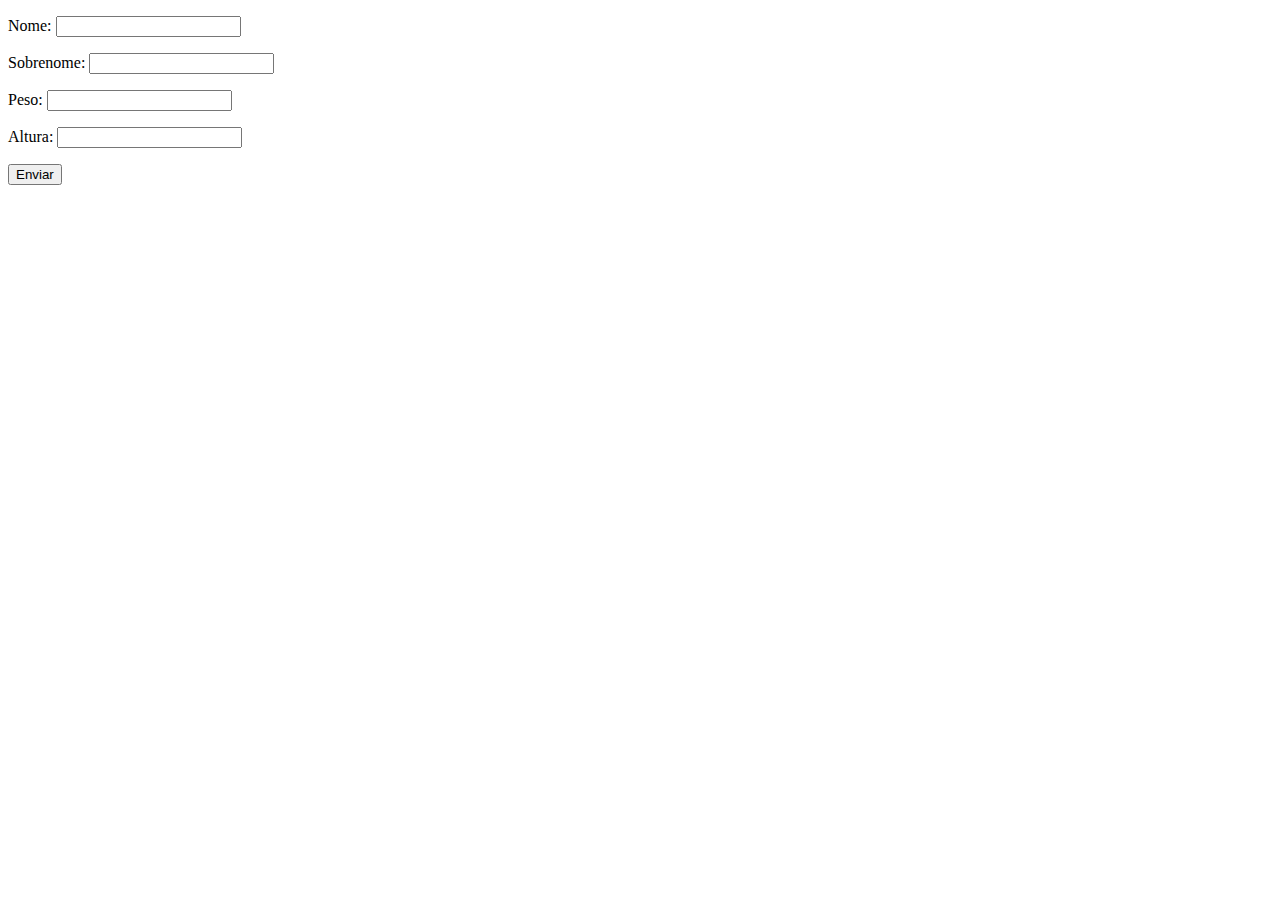
<file: aula20/index.htm>
<!DOCTYPE html>
<html lang="pt-Br">
  <head>
    <meta charset="UTF-8" />
    <meta name="viewport" content="width=device-width, initial-scale=1.0" />
    <title>Exercícios</title>
  </head>
  <body>
    <form class="form" action="" method="get">
      <p>Nome: <input type="text" class="nome" /></p>
      <p>Sobrenome: <input type="text" class="sobrenome" /></p>
      <p>Peso: <input type="text" class="peso" /></p>
      <p>Altura: <input type="text" class="altura" /></p>
      <button>Enviar</button>
    </form>

    <div class="resultado"></div>

    <script src="/aula20/js/script.js"></script>
  </body>
</html>
</file>
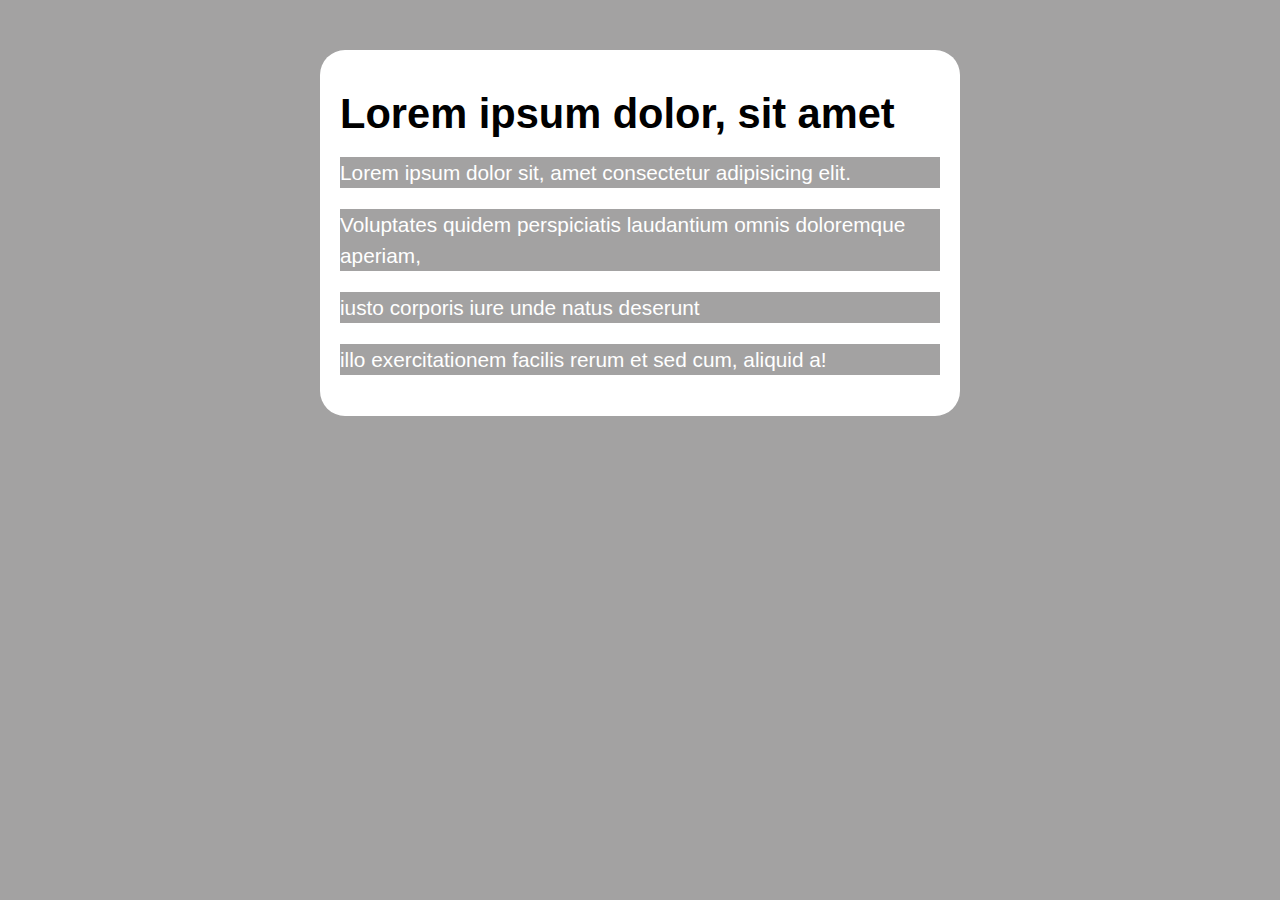
<file: aula38/index.htm>
<!DOCTYPE html>
<html lang="pt-BR">
  <head>
    <meta charset="UTF-8" />
    <meta name="viewport" content="width=device-width, initial-scale=1.0" />
    <title>Modelo</title>
    <link rel="stylesheet" href="./assets/css/style.css" />
  </head>
  <body>
    <section class="container">
      <h1>Lorem ipsum dolor, sit amet</h1>

      <div class="paragrafos">
        <p>Lorem ipsum dolor sit, amet consectetur adipisicing elit.</p>
        <p>
          Voluptates quidem perspiciatis laudantium omnis doloremque aperiam,
        </p>
        <p>iusto corporis iure unde natus deserunt</p>
        <p>illo exercitationem facilis rerum et sed cum, aliquid a!</p>
      </div>

    </section>

    <script src="./assets/js/main.js"></script>
  </body>
</html>
</file>
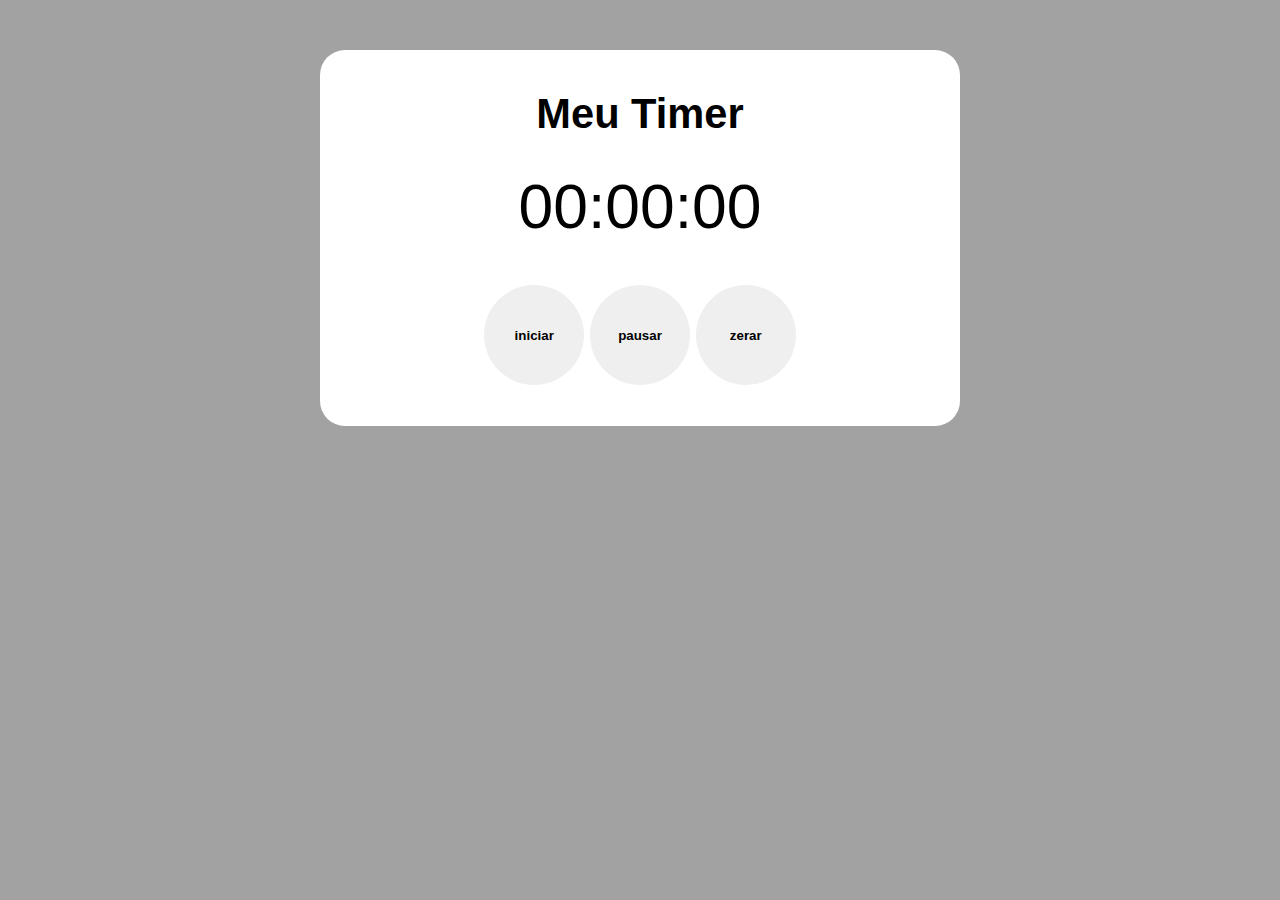
<file: aula47/index.htm>
<!DOCTYPE html>
<html lang="pt-BR">
  <head>
    <meta charset="UTF-8" />
    <meta name="viewport" content="width=device-width, initial-scale=1.0" />
    <title>Meu Timer</title>
    <link rel="stylesheet" href="./assets/css/style.css" />
  </head>
  <body>
    <section class="container">
      <h1>Meu Timer</h1>
      <p class="relogio">00:00:00</p>
      <p>
        <button class="iniciar">iniciar</button>
        <button class="pausar">pausar</button>
        <button class="zerar">zerar</button>
      </p>
      
    </section>

    <script src="./assets/js/main.js"></script>
  </body>
</html>
</file>
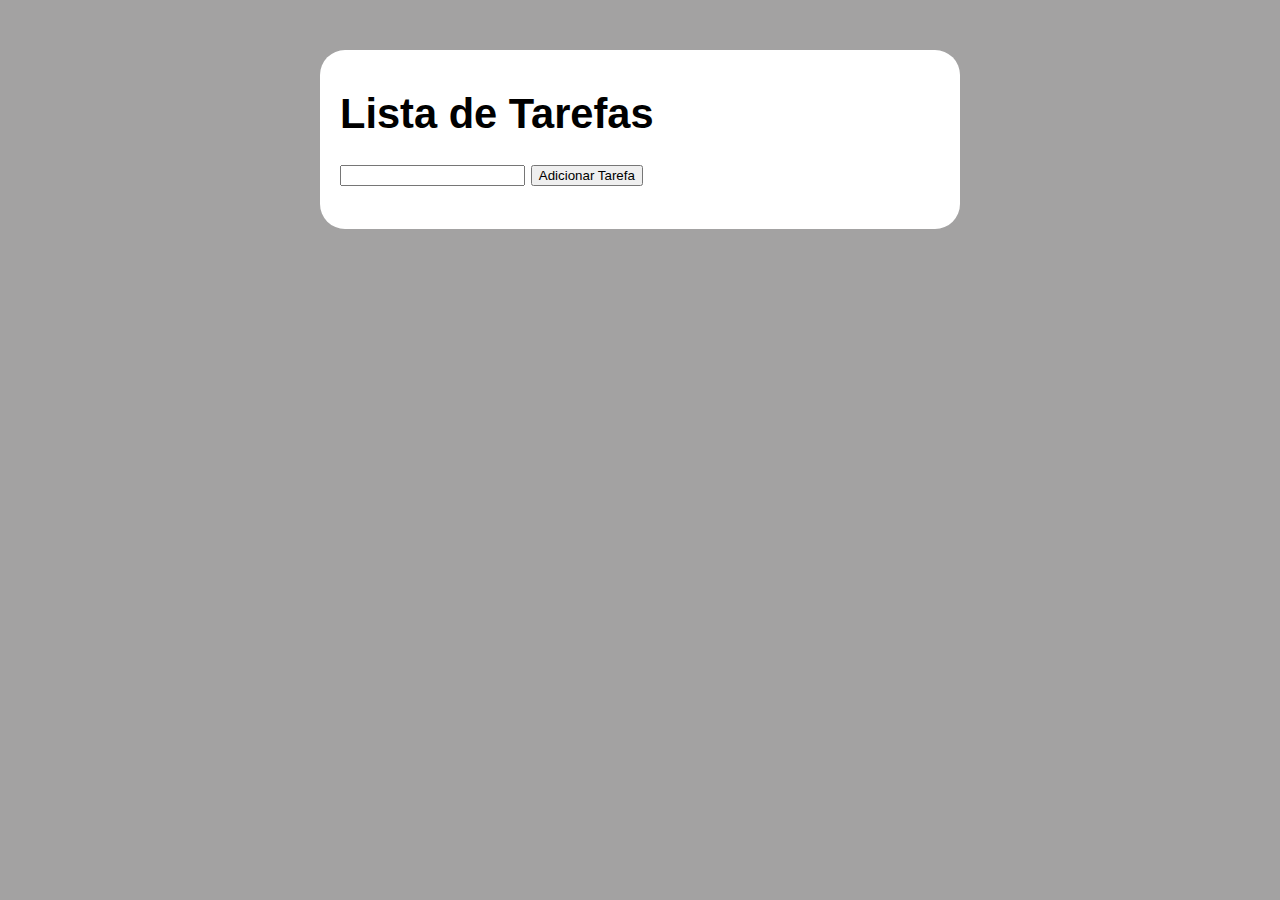
<file: aula48/index.htm>
<!DOCTYPE html>
<html lang="pt-BR">

<head>
  <meta charset="UTF-8" />
  <meta name="viewport" content="width=device-width, initial-scale=1.0" />
  <title>Lista de Tarefas</title>
  <link rel="stylesheet" href="./assets/css/style.css" />
</head>

<body>
  <section class="container">
    <h1>Lista de Tarefas</h1>
    <p>
      <input type="text" class="input-tarefa">
      <button class="btn-tarefa">Adicionar Tarefa</button>
    </p>

    <ul class="tarefas">

    </ul>

  </section>

  <script src="./assets/js/main.js"></script>
</body>

</html>
</file>
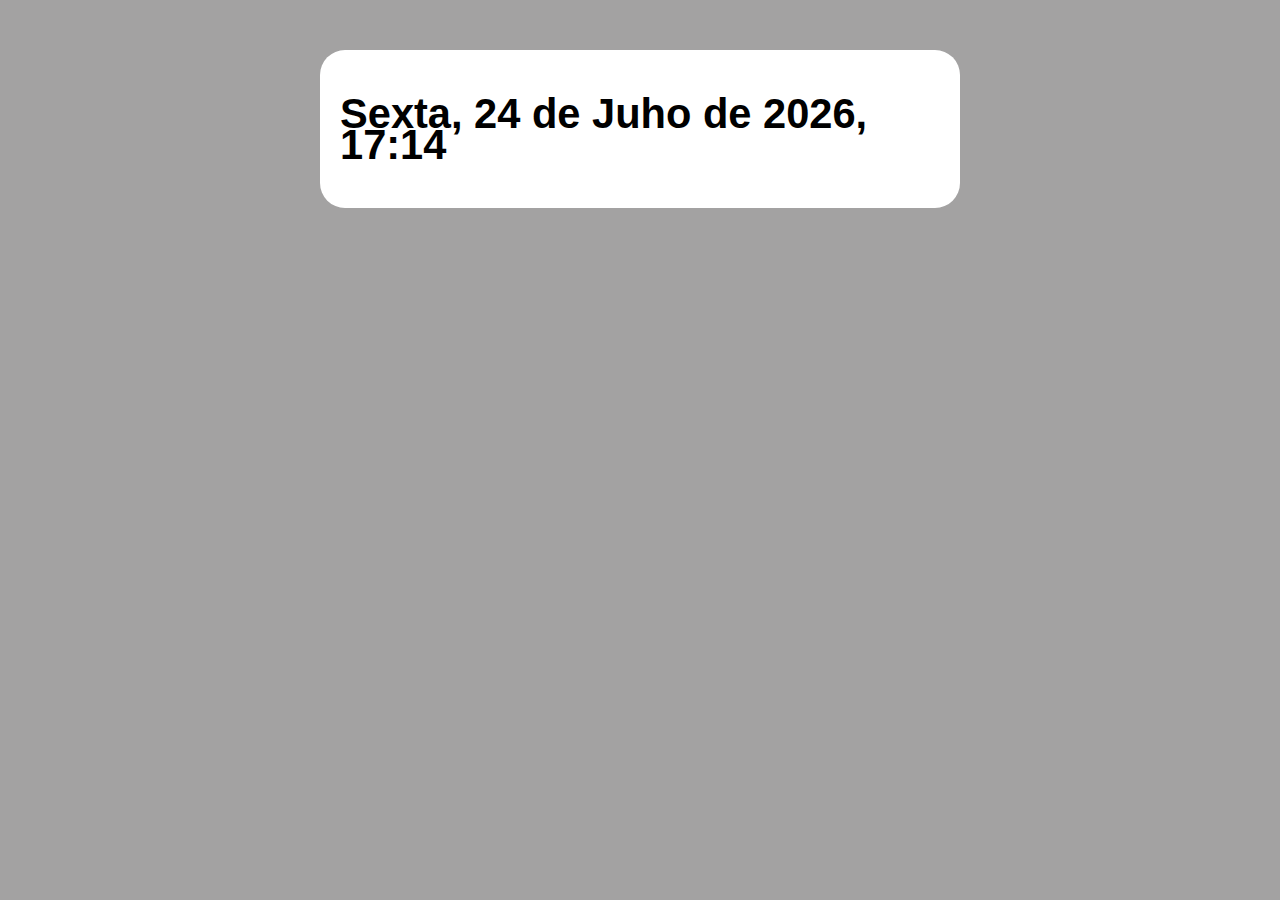
<file: dataeswitch/index.htm>
<!DOCTYPE html>
<html lang="pt-BR">
  <head>
    <meta charset="UTF-8" />
    <meta name="viewport" content="width=device-width, initial-scale=1.0" />
    <title>Modelo</title>
    <link rel="stylesheet" href="./assets/css/style.css" />
  </head>
  <body>
    <section class="container">
      <h1>Lorem ipsum dolor, sit amet</h1>     
    </section>

  <script src="./assets/js/main.js"></script>
  </body>
</html>
</file>
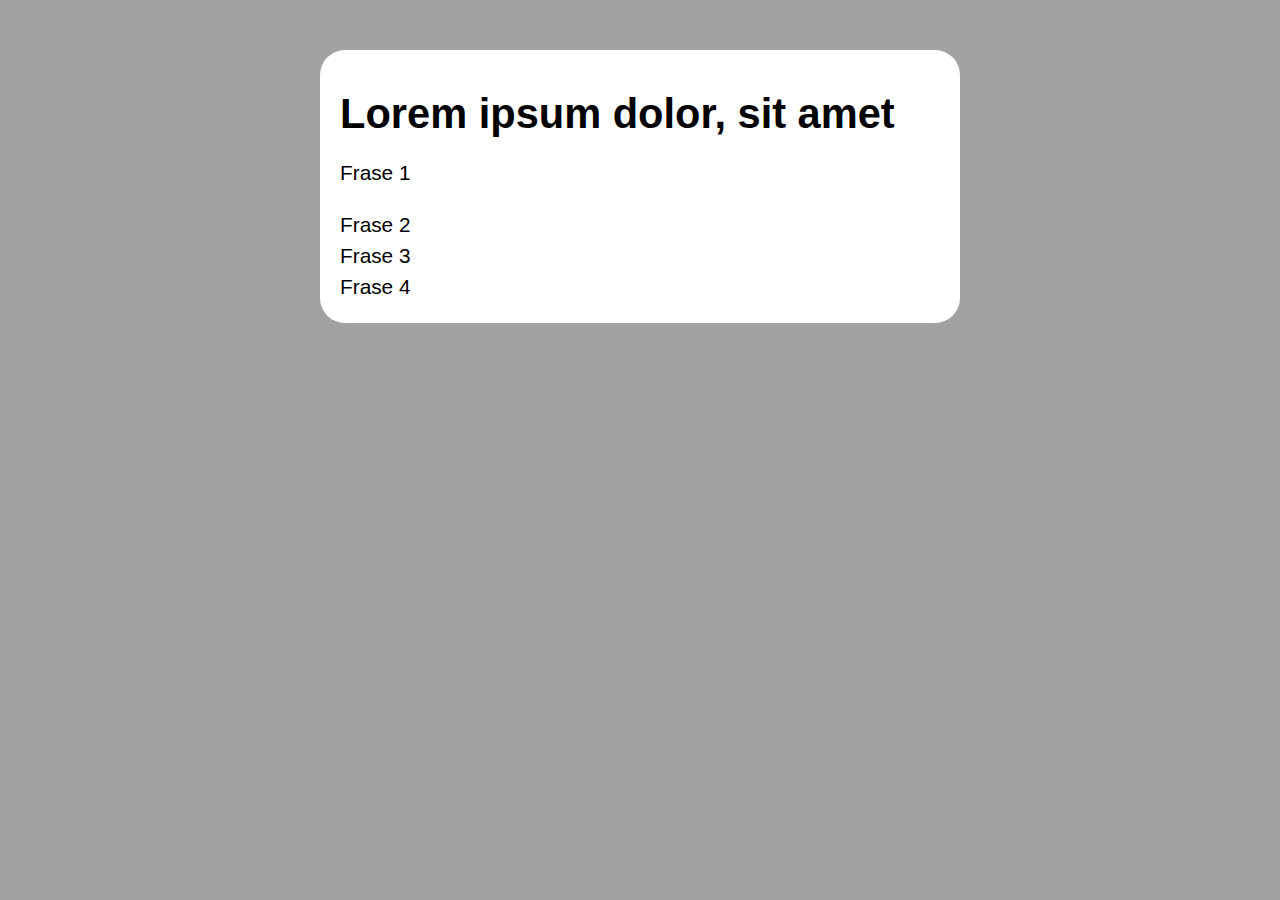
<file: exercicio for/index.htm>
<!DOCTYPE html>
<html lang="pt-BR">
  <head>
    <meta charset="UTF-8" />
    <meta name="viewport" content="width=device-width, initial-scale=1.0" />
    <title>Exercicios em For</title>
    <link rel="stylesheet" href="./assets/css/style.css" />
  </head>
  <body>
    <section class="container">
      <h1>Lorem ipsum dolor, sit amet</h1>
      <!-- Aqui-->

    </section>

    <script src="./assets/js/main.js"></script>
  </body>
</html>
</file>
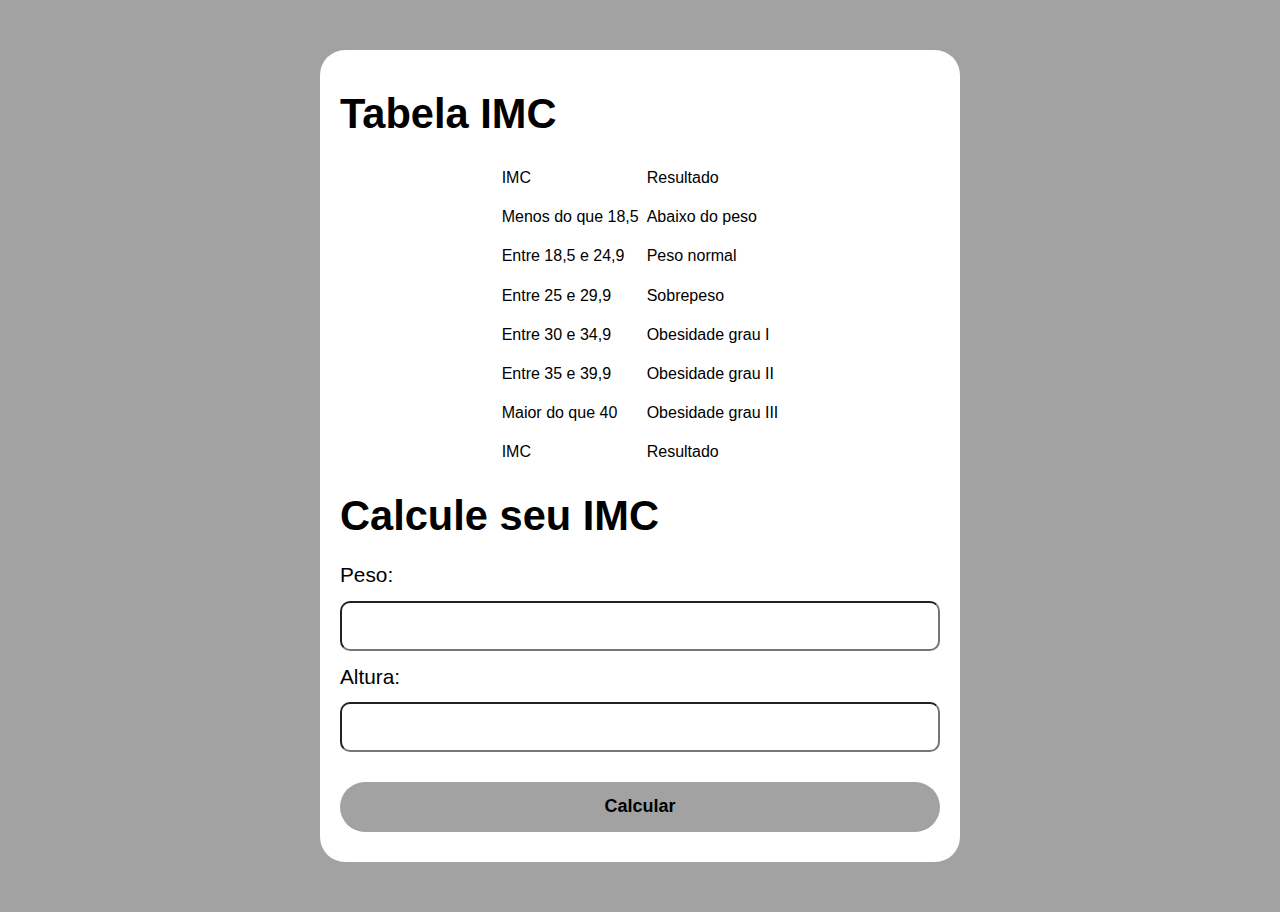
<file: imc/index.htm>
<!DOCTYPE html>
<html lang="pt-BR">
  <head>
    <meta charset="UTF-8" />
    <meta name="viewport" content="width=device-width, initial-scale=1.0" />
    <title>IMC - Calculadora de IMC</title>
    <link rel="stylesheet" href="./assets/css/style.css" />
  </head>
  <body>
    <section class="container">
      <h1>Tabela IMC</h1>

      <table>
        <tr>
          <td>IMC</td>
          <td>Resultado</td>
        </tr>
        <tr>
          <td>Menos do que 18,5</td>
          <td>Abaixo do peso</td>
        </tr>
        <tr>
          <td>Entre 18,5 e 24,9</td>
          <td>Peso normal</td>
        </tr>
        <tr>
          <td>Entre 25 e 29,9</td>
          <td>Sobrepeso</td>
        </tr>
        <tr>
          <td>Entre 30 e 34,9</td>
          <td>Obesidade grau I</td>
        </tr>
        <tr>
          <td>Entre 35 e 39,9</td>
          <td>Obesidade grau II</td>
        </tr>
        <tr>
          <td>Maior do que 40</td>
          <td>Obesidade grau III</td>
        </tr>
        <tr>
          <td>IMC</td>
          <td>Resultado</td>
        </tr>
      </table>

      <form id="form" action="">
        <h1>Calcule seu IMC</h1>
        <label for="peso">Peso:</label>
        <input type="text" id="peso" />

        <label for="altura">Altura:</label>
        <input type="text" id="altura" />

        <button type="submit">Calcular</button>
      </form>
      <div id="resultado"></div>
    </section>

    <script src="./assets/js/main.js"></script>
  </body>
</html>
</file>
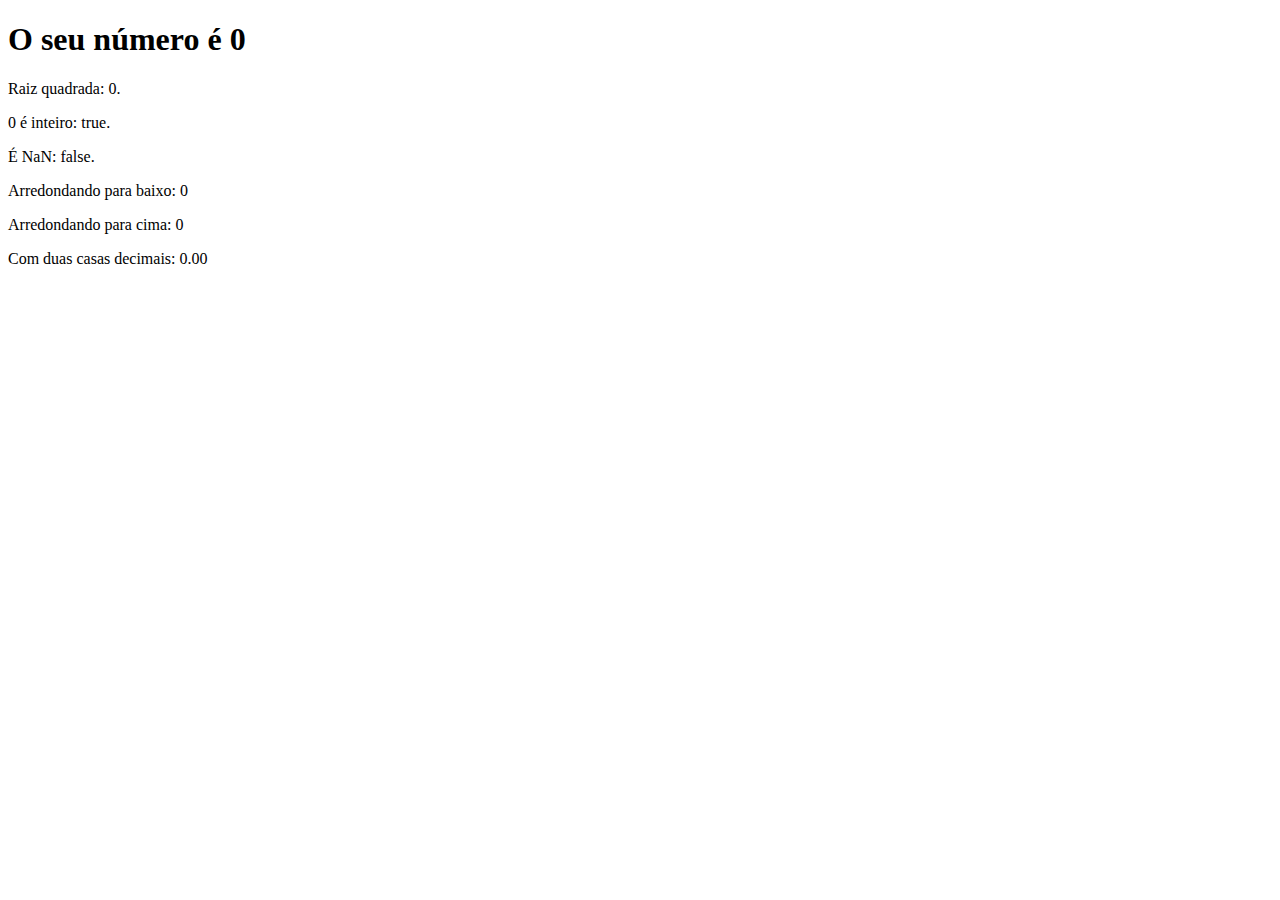
<file: aula15/ex/index.html>
<!DOCTYPE html>
<html lang="pt-BR">
<head>
    <meta charset="UTF-8">
    <meta name="viewport" content="width=device-width, initial-scale=1.0">
    <title>Exercicio</title>
</head>
<body>
    <section>
        <h1>O seu número é <span id="numero-titulo">0</span></h1>
        <div id="texto" ></div>
    </section>
    


    <script src="js/script.js"></script>
</body>
</html>
</file>
<file: aula38/assets/css/style.css>
:root{
    --primary-color:rgb(163, 162, 162);
    --primary-color-dark:rgb(19, 18, 18);
}

*{
    box-sizing: border-box;
    outline: 0;
}
body{
    margin: 0;
    padding: 0;
    background: var(--primary-color);
}
.container{
    max-width: 640px;
    margin: 50px auto;
    padding: 20px;
    background: white;
    font-family: 'Trebuchet MS', 'Lucida Sans Unicode', 'Lucida Grande', 'Lucida Sans', Arial, sans-serif;
    font-size: 1.3em;
    line-height: 1.5em;
    border-radius: 25px;
    border: none;
}

form input, form label, form button{
    display: block;
    width: 100%;
    margin-bottom: 10px;   
}

form input{
    font-size: 24px;
    height: 50px;
    padding: 0 20px;
    border-radius: 10px;

}
form input:focus{
    outline: 1px solid blue;
}

form button{
    border: none;
    background: var(--primary-color);
    color: black;
    font-size: 18px;
    font-weight: 700;
    height: 50px;
    cursor: pointer;
    margin-top: 30px;
    border-radius: 30px;
}

form button:hover{
    background: var(--primary-color-dark);
    color: white;
}
form button:active{
    background: rgb(136, 7, 7);
    color: white;
}
</file>
<file: aula47/assets/css/style.css>
:root{
    --primary-color:rgb(163, 162, 162);
    --primary-color-dark:rgb(19, 18, 18);
}

*{
    box-sizing: border-box;
    outline: 0;
}
body{
    margin: 0;
    padding: 0;
    background: var(--primary-color);
}
.container{
    max-width: 640px;
    margin: 50px auto;
    padding: 20px;
    background: white;
    font-family: 'Trebuchet MS', 'Lucida Sans Unicode', 'Lucida Grande', 'Lucida Sans', Arial, sans-serif;
    font-size: 1.3em;
    line-height: 1.5em;
    border-radius: 25px;
    border: none;
    text-align: center;
}

form input, form label, form button{
    display: block;
    width: 100%;
    margin-bottom: 10px;   
}

form input{
    font-size: 24px;
    height: 50px;
    padding: 0 20px;
    border-radius: 10px;

}
form input:focus{
    outline: 1px solid blue;
}

form button{
    border: none;
    background: var(--primary-color);
    color: black;
    font-size: 18px;
    font-weight: 700;
    height: 50px;
    cursor: pointer;
    margin-top: 30px;
    border-radius: 30px;
}

form button:hover{
    background: var(--primary-color-dark);
    color: white;
}
form button:active{
    background: rgb(136, 7, 7);
    color: white;
}

.relogio{
    font-size: 3em;
}

.pausado{
    color:red;
}

button{
    cursor: pointer;
    width: 100px;
    height: 100px;
    font-weight: bolder;
    border: none;
    border-radius: 50%;
}

button:hover{
    background-color: aquamarine;
}
button:active{
    background-color: lightpink;
}
</file>
<file: aula48/assets/css/style.css>
:root{
    --primary-color:rgb(163, 162, 162);
    --primary-color-dark:rgb(19, 18, 18);
}

*{
    box-sizing: border-box;
    outline: 0;
}
body{
    margin: 0;
    padding: 0;
    background: var(--primary-color);
}
.container{
    max-width: 640px;
    margin: 50px auto;
    padding: 20px;
    background: white;
    font-family: 'Trebuchet MS', 'Lucida Sans Unicode', 'Lucida Grande', 'Lucida Sans', Arial, sans-serif;
    font-size: 1.3em;
    line-height: 1.5em;
    border-radius: 25px;
    border: none;
}

form input, form label, form button{
    display: block;
    width: 100%;
    margin-bottom: 10px;   
}

form input{
    font-size: 24px;
    height: 50px;
    padding: 0 20px;
    border-radius: 10px;

}
form input:focus{
    outline: 1px solid blue;
}

form button{
    border: none;
    background: var(--primary-color);
    color: black;
    font-size: 18px;
    font-weight: 700;
    height: 50px;
    cursor: pointer;
    margin-top: 30px;
    border-radius: 30px;
}

form button:hover{
    background: var(--primary-color-dark);
    color: white;
}
form button:active{
    background: rgb(136, 7, 7);
    color: white;
}
</file>
<file: dataeswitch/assets/css/style.css>
:root{
    --primary-color:rgb(163, 162, 162);
    --primary-color-dark:rgb(19, 18, 18);
}

*{
    box-sizing: border-box;
    outline: 0;
}
body{
    margin: 0;
    padding: 0;
    background: var(--primary-color);
}
.container{
    max-width: 640px;
    margin: 50px auto;
    padding: 20px;
    background: white;
    font-family: 'Trebuchet MS', 'Lucida Sans Unicode', 'Lucida Grande', 'Lucida Sans', Arial, sans-serif;
    font-size: 1.3em;
    line-height: 1.5em;
    border-radius: 25px;
    border: none;
}

form input, form label, form button{
    display: block;
    width: 100%;
    margin-bottom: 10px;   
}

form input{
    font-size: 24px;
    height: 50px;
    padding: 0 20px;
    border-radius: 10px;

}
form input:focus{
    outline: 1px solid blue;
}

form button{
    border: none;
    background: var(--primary-color);
    color: black;
    font-size: 18px;
    font-weight: 700;
    height: 50px;
    cursor: pointer;
    margin-top: 30px;
    border-radius: 30px;
}

form button:hover{
    background: var(--primary-color-dark);
    color: white;
}
form button:active{
    background: rgb(136, 7, 7);
    color: white;
}
</file>
<file: exercicio for/assets/css/style.css>
:root{
    --primary-color:rgb(163, 162, 162);
    --primary-color-dark:rgb(19, 18, 18);
}

*{
    box-sizing: border-box;
    outline: 0;
}
body{
    margin: 0;
    padding: 0;
    background: var(--primary-color);
}
.container{
    max-width: 640px;
    margin: 50px auto;
    padding: 20px;
    background: white;
    font-family: 'Trebuchet MS', 'Lucida Sans Unicode', 'Lucida Grande', 'Lucida Sans', Arial, sans-serif;
    font-size: 1.3em;
    line-height: 1.5em;
    border-radius: 25px;
    border: none;
}

form input, form label, form button{
    display: block;
    width: 100%;
    margin-bottom: 10px;   
}

form input{
    font-size: 24px;
    height: 50px;
    padding: 0 20px;
    border-radius: 10px;

}
form input:focus{
    outline: 1px solid blue;
}

form button{
    border: none;
    background: var(--primary-color);
    color: black;
    font-size: 18px;
    font-weight: 700;
    height: 50px;
    cursor: pointer;
    margin-top: 30px;
    border-radius: 30px;
}

form button:hover{
    background: var(--primary-color-dark);
    color: white;
}
form button:active{
    background: rgb(136, 7, 7);
    color: white;
}
</file>
<file: imc/assets/css/style.css>
:root {
  --primary-color: rgb(163, 162, 162);
  --primary-color-dark: rgb(19, 18, 18);
}

* {
  box-sizing: border-box;
  outline: 0;
}
body {
  margin: 0;
  padding: 0;
  background: var(--primary-color);
}
.container {
  max-width: 640px;
  margin: 50px auto;
  padding: 20px;
  background: white;
  font-family: "Trebuchet MS", "Lucida Sans Unicode", "Lucida Grande",
    "Lucida Sans", Arial, sans-serif;
  font-size: 1.3em;
  line-height: 1.5em;
  border-radius: 25px;
  border: none;
}
table {
  font-size: 16px;
  display: flex;
  justify-content: space-around;
}
td {
  padding: 3px;
}

form input,
form label,
form button {
  display: block;
  width: 100%;
  margin-bottom: 10px;
}

form input {
  font-size: 24px;
  height: 50px;
  padding: 0 20px;
  border-radius: 10px;
}
form input:focus {
  outline: 1px solid blue;
}

form button {
  border: none;
  background: var(--primary-color);
  color: black;
  font-size: 18px;
  font-weight: 700;
  height: 50px;
  cursor: pointer;
  margin-top: 30px;
  border-radius: 30px;
}

form button:hover {
  background: var(--primary-color-dark);
  color: white;
}
form button:active {
  background: rgb(136, 7, 7);
  color: white;
}

.paragrafo-resultado,
.error {
  text-align: center;
  padding: 10px 20px;
  background: rgb(30, 161, 30);
  color: white;
  border-radius: 20px;
}
.error {
  background: rgb(235, 12, 12);
}
</file>
